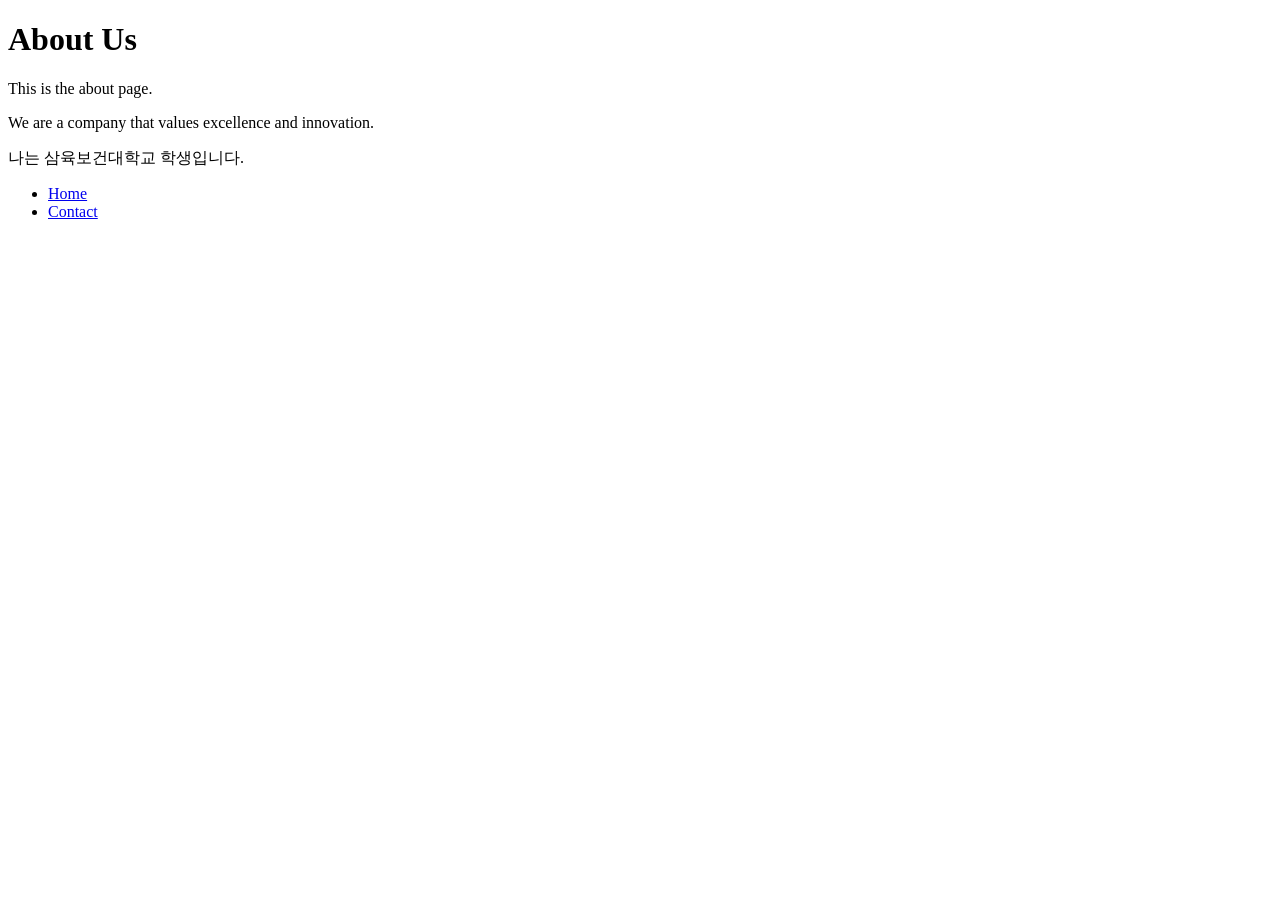
<file: about.html>
<!DOCTYPE html>
<html lang="en">
  <body>
    <h1>About Us</h1>
    <p>This is the about page.</p>
    <p>We are a company that values excellence and innovation.</p>
    <p>나는 삼육보건대학교 학생입니다.</p>
    <ul>
      <li><a href="index.html">Home</a></li>
      <li><a href="contact.html">Contact</a></li>
    </ul>
</html>
</file>
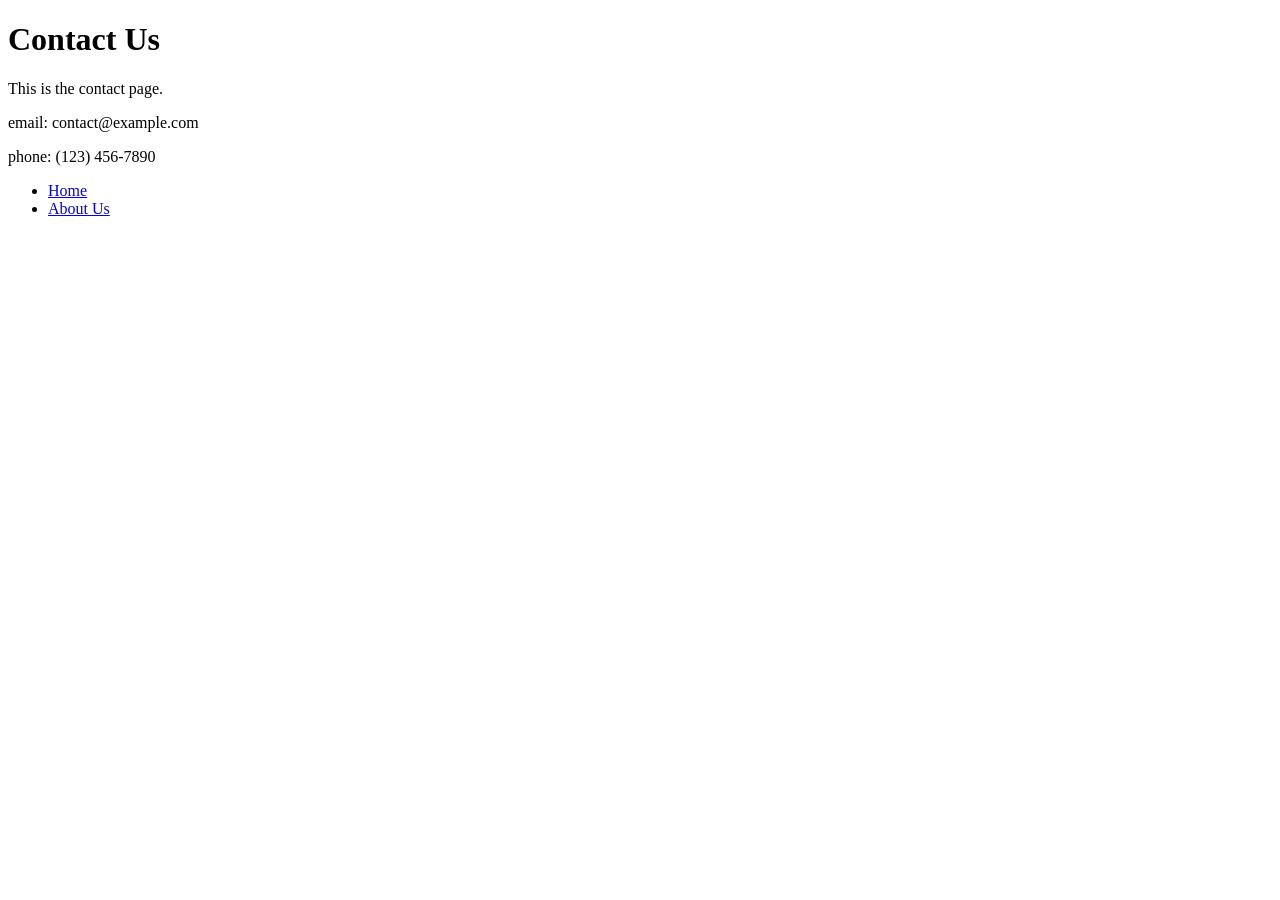
<file: contact.html>
<!DOCTYPE html>
<html lang="en">
  <body>
    <h1>Contact Us</h1>
    <p>This is the contact page.</p>


    <p>email: contact@example.com</p>
    <p>phone: (123) 456-7890</p>
    
    <ul>
      <li><a href="index.html">Home</a></li>
      <li><a href="about.html">About Us</a></li>
    </ul>
</html>
</file>
